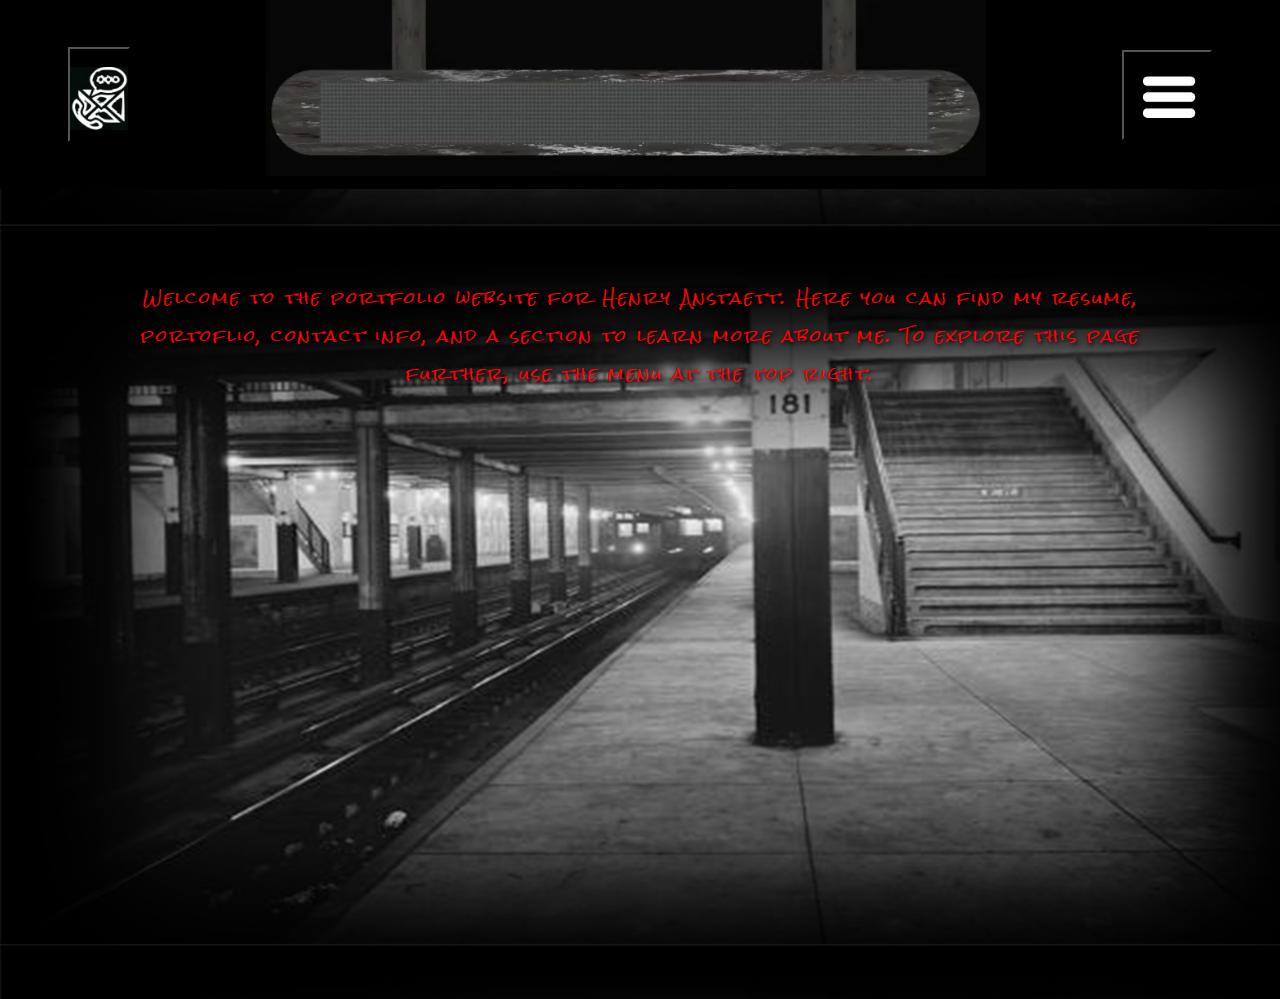
<file: index.html>
<!DOCTYPE html>
<html lang="en">

<head>
    <meta charset="UTF-8">
    <meta http-equiv="X-UA-Compatible" content="IE=edge">
    <meta name="viewport" content="width=device-width, initial-scale=1.0">
    <title>Home</title>

    <link rel="stylesheet" href="styles/header.css">
    <link rel="stylesheet" href="styles/general.css">

    <link rel="preconnect" href="https://fonts.googleapis.com">
    <link rel="preconnect" href="https://fonts.gstatic.com" crossorigin>
    <link href="https://fonts.googleapis.com/css2?family=Rock+Salt&display=swap" rel="stylesheet">

</head>

<body>
    <nav>
        <div class="left-header">
            <a href="contact.html">
                <button class="contactus">
                    <img style="height: 9vh; padding-top: 2vh;" src="images/Screenshot 2022-11-27 131549.jpg" alt="">
                </button>
            </a>
            
        </div>

        <div class="middle-header">
            <video autoplay loop muted plays-inline oncontextmenu="return false;" id="vid">
                <source src="videos/screen-capture (6)_cropped (online-video-cutter.com) (1).mp4" type="video/mp4">
            </video>
        </div>

        <div class="middle-header-holder"></div>



        <div class="right-header">
            <button class="burger">
                <img style="height: 10vh;" src="images/lazy.jpg" alt="">
            </button>
        </div>
        


    </nav>

    <div class="mainbody" id="mb">
        <p class="bodytext">Welcome to the portfolio website for Henry Anstaett. Here you can find my resume, portoflio, contact info, and a section to learn more about me. To explore this page further, use the menu at the top right.</p>


        <ul class="hb-links" onclick="abc()">
            <li class="li-1">
                <a href="index.html">
                    <div class="ticket">
                        <img src="images/hometicket-removebg-preview (1).png" alt="">
                    </div>
                </a>
            </li>
            <li>
                <a href="about.html">
                    <div class="ticket">
                        <img src="images/aboutticket-removebg-preview.png" alt="">
                    </div>
                </a>
            </li>
            <li>
                <a href="portfolio.html">
                    <div class="ticket">
                        <img src="images/portfolioticket-removebg-preview.png" alt="">
                    </div>
                </a>
            </li>
            <li> 
                <a href="resume.html" target="_blank" rel="noreferrer noopener">
                    <div class="ticket">
                        <img src="images/resumeticket-removebg-preview.png" alt="">
                    </div>
                </a>
            </li>
        </ul>
    </div>



    <script src="app.js"></script>

</body>

</html>
</file>
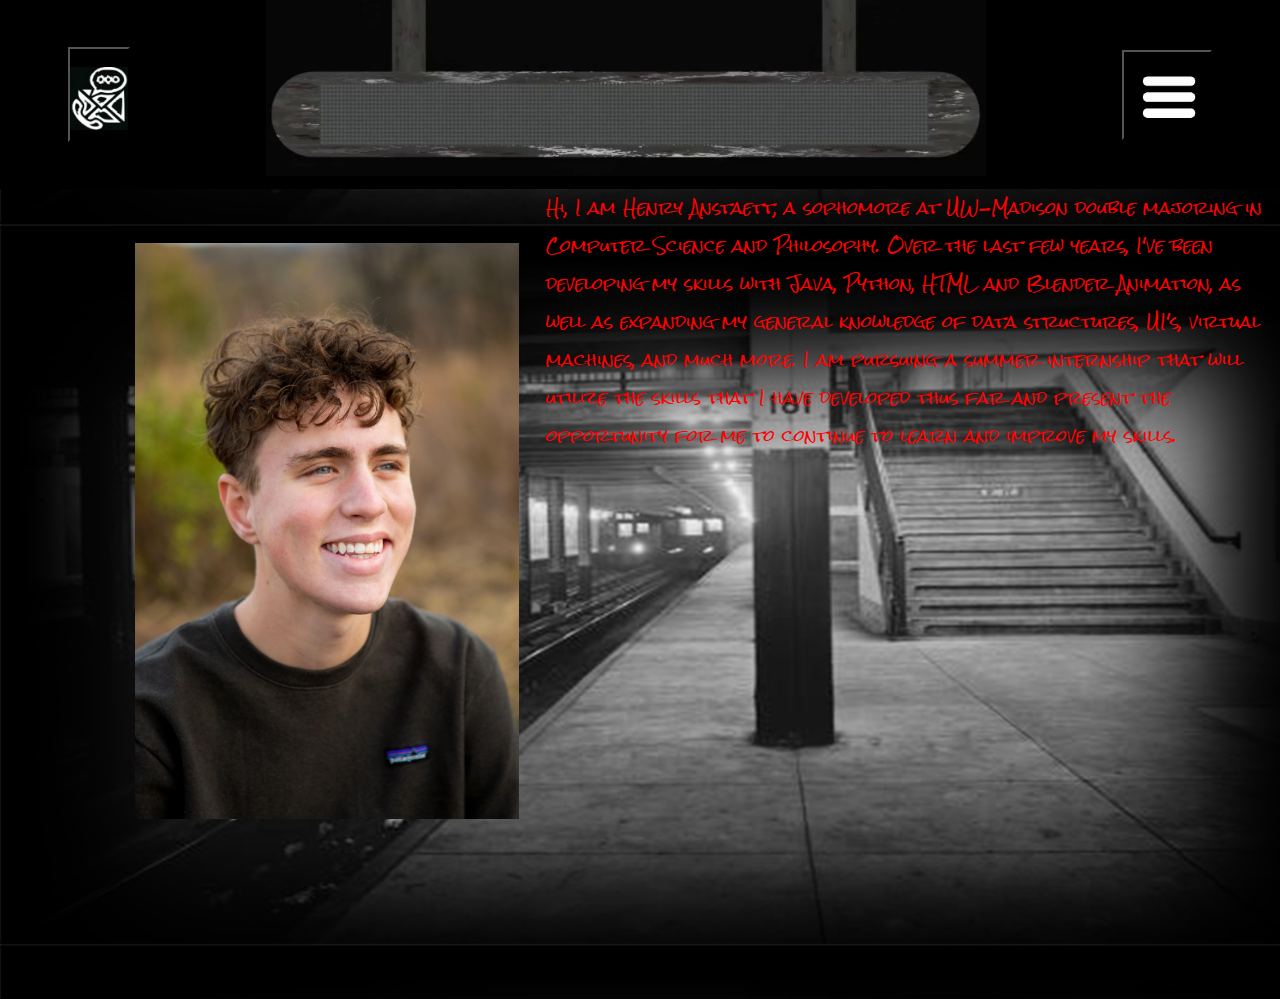
<file: about.html>
<!DOCTYPE html>
<html lang="en">

<head>
    <meta charset="UTF-8">
    <meta http-equiv="X-UA-Compatible" content="IE=edge">
    <meta name="viewport" content="width=device-width, initial-scale=1.0">
    <title>Home</title>

    <link rel="stylesheet" href="styles/header.css">
    <link rel="stylesheet" href="styles/general.css">

    <link rel="preconnect" href="https://fonts.googleapis.com">
    <link rel="preconnect" href="https://fonts.gstatic.com" crossorigin>
    <link href="https://fonts.googleapis.com/css2?family=Rock+Salt&display=swap" rel="stylesheet">

    

</head>

<body>
    <nav>
        <div class="left-header">
            <a href="contact.html">
                <button class="contactus">
                    <img style="height: 9vh; padding-top: 2vh;" src="images/Screenshot 2022-11-27 131549.jpg" alt="">
                </button>
            </a>
            
        </div>

        <div class="middle-header">
            <video autoplay loop muted plays-inline oncontextmenu="return false;" id="vid">
                <source src="videos/screen-capture (5)_cropped (online-video-cutter.com).mp4" type="video/mp4">
            </video>
        </div>

        <div class="middle-header-holder"></div>



        <div class="right-header">
            <button class="burger">
                <img style="height: 10vh;" src="images/lazy.jpg" alt="">
            </button>
        </div>
        


    </nav>

    <div class="mainbody" id="mb">
        <div class="square">
            <div>
                <img class="pp" style="float: left; margin-right: 3vh; margin-left: 15vh; padding-top: 6vh; height: 70vh;" src="images/me.jpg">
            </div>
                
            <p class="abouttxt"> Hi, I am Henry Anstaett, a sophomore at UW-Madison double majoring in Computer Science and Philosophy. Over the last few years, I've been developing my skills with Java, Python, HTML and Blender Animation, as well as expanding my general knowledge of data structures, UI's, virtual machines, and much more.
                I am pursuing a summer internship that will utilize the skills that I have developed thus far and present the opportunity for me to continue to learn and improve my skills.</p>
            
        </div>


        <ul class="hb-links" onclick="abc()">
            <li class="li-1">
                <a href="index.html">
                    <div class="ticket">
                        <img src="images/hometicket-removebg-preview (1).png" alt="">
                    </div>
                </a>
            </li>
            <li>
                <a href="about.html">
                    <div class="ticket">
                        <img src="images/aboutticket-removebg-preview.png" alt="">
                    </div>
                </a>
            </li>
            <li>
                <a href="portfolio.html">
                    <div class="ticket">
                        <img src="images/portfolioticket-removebg-preview.png" alt="">
                    </div>
                </a>
            </li>
            <li>
                <a href="resume.html" target="_blank" rel="noreferrer noopener">
                    <div class="ticket">
                        <img src="images/resumeticket-removebg-preview.png" alt="">
                    </div>
                </a>
            </li>
        </ul>
       
    </div>

   

    <script src="app.js"></script>
    
</body>

</html>
</file>
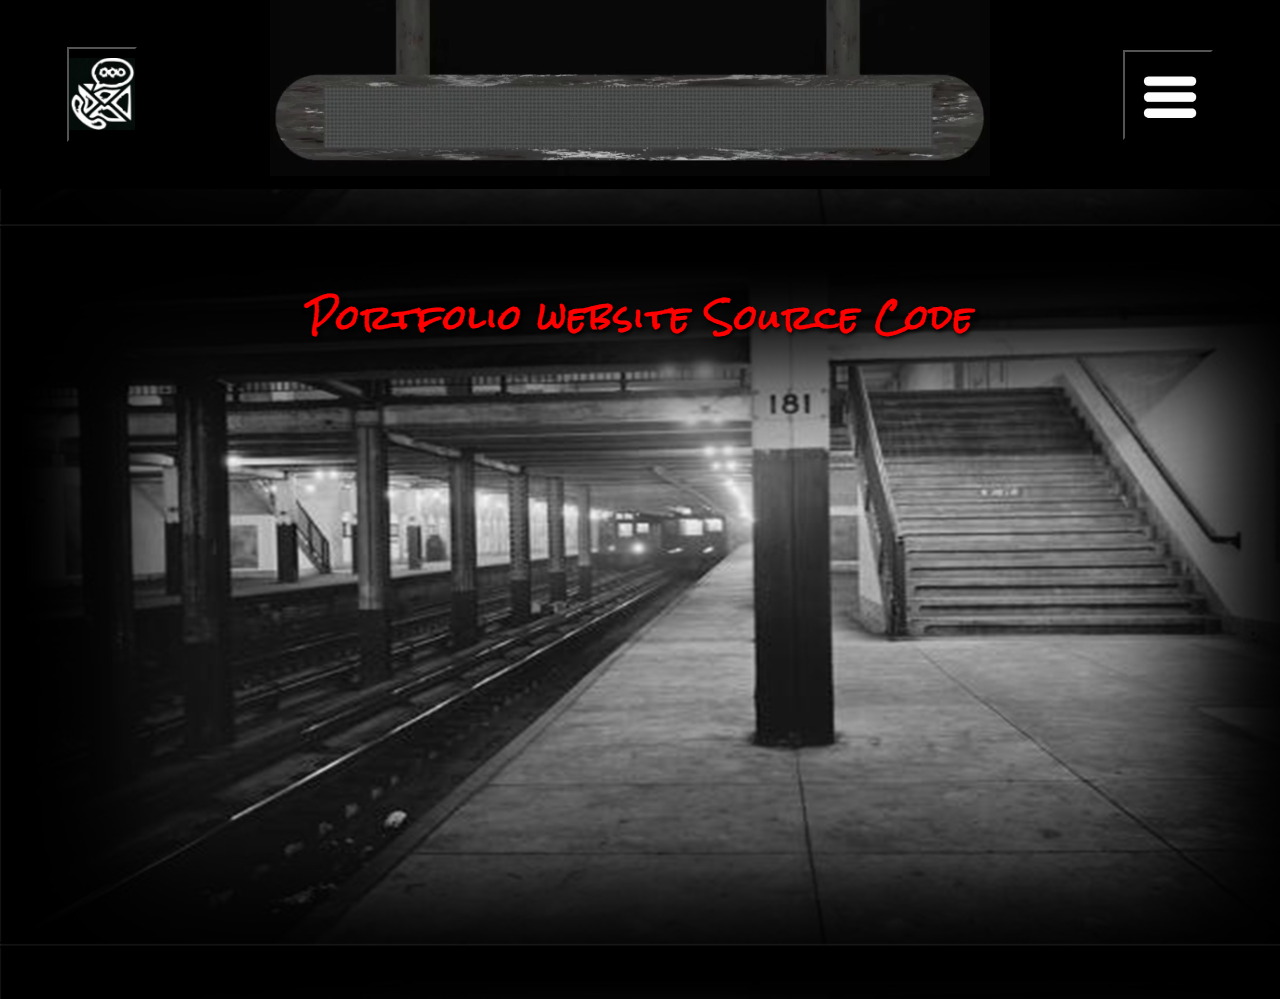
<file: portfolio-html.html>
<!DOCTYPE html>
<html lang="en">

<head>
    <meta charset="UTF-8">
    <meta http-equiv="X-UA-Compatible" content="IE=edge">
    <meta name="viewport" content="width=device-width, initial-scale=1.0">
    <title>Home</title>

    <link rel="stylesheet" href="styles/header.css">
    <link rel="stylesheet" href="styles/general.css">

    <link rel="preconnect" href="https://fonts.googleapis.com">
    <link rel="preconnect" href="https://fonts.gstatic.com" crossorigin>
    <link href="https://fonts.googleapis.com/css2?family=Rock+Salt&display=swap" rel="stylesheet">

</head>

<body>
    <nav>
        <div class="left-header">
            <a href="contact.html">
                <button class="contactus">
                    <img style="height: 9vh; padding-top: 1vh;" src="images/Screenshot 2022-11-27 131549.jpg" alt="">
                </button>
            </a>
            
        </div>

        <div class="middle-header">
            <video autoplay loop muted plays-inline oncontextmenu="return false;" id="vid">
                <source src="videos/screen-capture (4)_cropped (online-video-cutter.com).mp4" type="video/mp4">
            </video>
        </div>

        <div class="middle-header-holder"></div>



        <div class="right-header">
            <button class="burger">
                <img style="height: 10vh;" src="images/lazy.jpg" alt="">
            </button>
        </div>
        


    </nav>

    <div class="mainbody">
        <h1 class="bodytext">Portfolio website Source Code</h>
        <!--
            <a href="">Java Programs</a>
        <br>
        <label class="bodytext">Treasure Hunt:</label>
        -->
            <ul class="hb-links" onclick="abc()">
                <li class="li-1">
                    <a href="index.html">
                        <div class="ticket">
                            <img src="images/hometicket-removebg-preview (1).png" alt="">
                        </div>
                    </a>
                </li>
                <li>
                    <a href="about.html">
                        <div class="ticket">
                            <img src="images/aboutticket-removebg-preview.png" alt="">
                        </div>
                    </a>
                </li>
                <li>
                    <a href="portfolio.html">
                        <div class="ticket">
                            <img src="images/portfolioticket-removebg-preview.png" alt="">
                        </div>
                    </a>
                </li>
                <li>
                    <a href="resume.html">
                        <div class="ticket">
                            <img src="images/resumeticket-removebg-preview.png" alt="">
                        </div>
                    </a>
                </li>
            </ul>
    </div>

   

    <script src="app.js"></script>
    
</body>

</html>
</file>
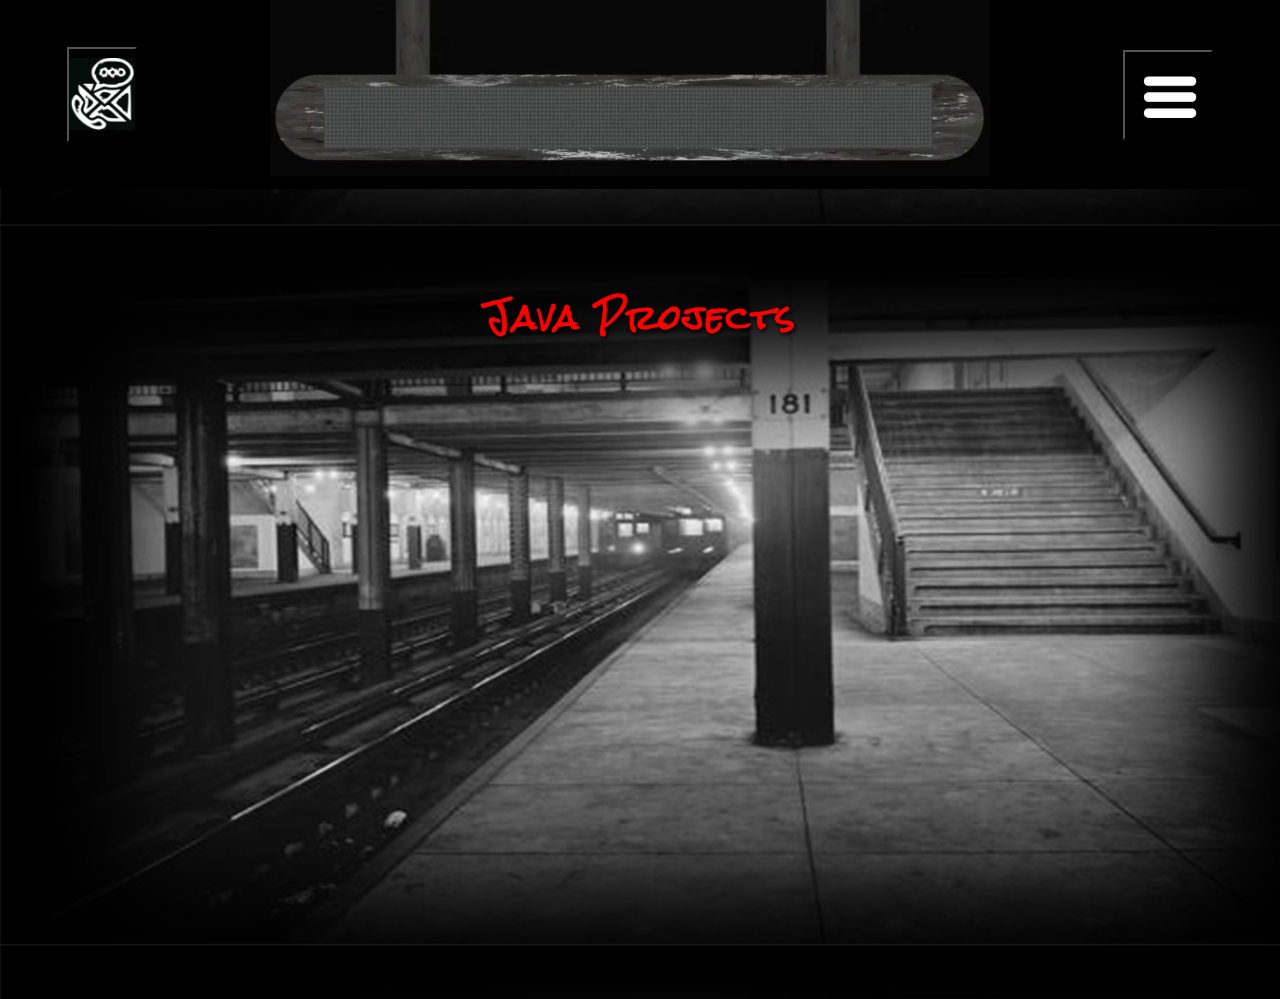
<file: portfolio-java.html>
<!DOCTYPE html>
<html lang="en">

<head>
    <meta charset="UTF-8">
    <meta http-equiv="X-UA-Compatible" content="IE=edge">
    <meta name="viewport" content="width=device-width, initial-scale=1.0">
    <title>Home</title>

    <link rel="stylesheet" href="styles/header.css">
    <link rel="stylesheet" href="styles/general.css">

    <link rel="preconnect" href="https://fonts.googleapis.com">
    <link rel="preconnect" href="https://fonts.gstatic.com" crossorigin>
    <link href="https://fonts.googleapis.com/css2?family=Rock+Salt&display=swap" rel="stylesheet">

</head>

<body>
    <nav>
        <div class="left-header">
            <a href="contact.html">
                <button class="contactus">
                    <img style="height: 9vh; padding-top: 1vh;" src="images/Screenshot 2022-11-27 131549.jpg" alt="">
                </button>
            </a>
            
        </div>

        <div class="middle-header">
            <video autoplay loop muted plays-inline oncontextmenu="return false;" id="vid">
                <source src="videos/screen-capture (4)_cropped (online-video-cutter.com).mp4" type="video/mp4">
            </video>
        </div>

        <div class="middle-header-holder"></div>



        <div class="right-header">
            <button class="burger">
                <img style="height: 10vh;" src="images/lazy.jpg" alt="">
            </button>
        </div>
        


    </nav>

    <div class="mainbody">
        <h1 class="bodytext">Java Projects</h>

        <!--
            <a href="">Java Programs</a>
        <br>
        <label class="bodytext">Treasure Hunt:</label>
        -->
            <ul class="hb-links" onclick="abc()">
                <li class="li-1">
                    <a href="index.html">
                        <div class="ticket">
                            <img src="images/hometicket-removebg-preview (1).png" alt="">
                        </div>
                    </a>
                </li>
                <li>
                    <a href="about.html">
                        <div class="ticket">
                            <img src="images/aboutticket-removebg-preview.png" alt="">
                        </div>
                    </a>
                </li>
                <li>
                    <a href="portfolio.html">
                        <div class="ticket">
                            <img src="images/portfolioticket-removebg-preview.png" alt="">
                        </div>
                    </a>
                </li>
                <li>
                    <a href="resume.html">
                        <div class="ticket">
                            <img src="images/resumeticket-removebg-preview.png" alt="">
                        </div>
                    </a>
                </li>
            </ul>
    </div>

   

    <script src="app.js"></script>
    
</body>

</html>
</file>
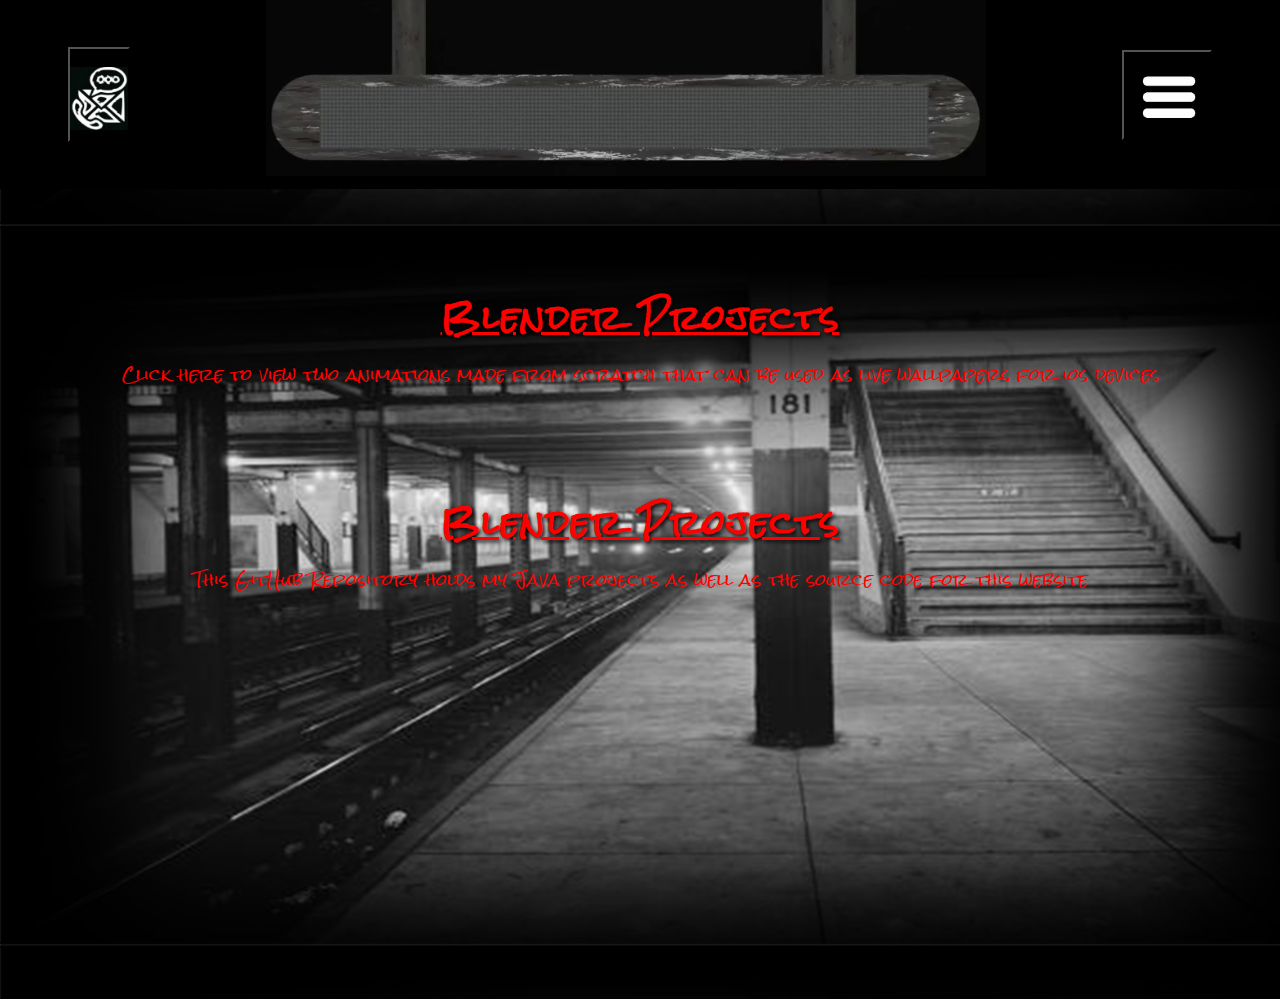
<file: portfolio.html>
<!DOCTYPE html>
<html lang="en">

<head>
    <meta charset="UTF-8">
    <meta http-equiv="X-UA-Compatible" content="IE=edge">
    <meta name="viewport" content="width=device-width, initial-scale=1.0">
    <title>Home</title>

    <link rel="stylesheet" href="styles/header.css">
    <link rel="stylesheet" href="styles/general.css">

    <link rel="preconnect" href="https://fonts.googleapis.com">
    <link rel="preconnect" href="https://fonts.gstatic.com" crossorigin>
    <link href="https://fonts.googleapis.com/css2?family=Rock+Salt&display=swap" rel="stylesheet">

</head>

<body>
    <nav>
        <div class="left-header">
            <a href="contact.html">
                <button class="contactus">
                    <img style="height: 9vh; padding-top: 2vh;" src="images/Screenshot 2022-11-27 131549.jpg" alt="">
                </button>
            </a>
            
        </div>

        <div class="middle-header">
            <video autoplay loop muted plays-inline oncontextmenu="return false;" id="vid">
                <source src="videos/screen-capture (4)_cropped (online-video-cutter.com).mp4" type="video/mp4">
            </video>
        </div>

        <div class="middle-header-holder"></div>



        <div class="right-header">
            <button class="burger">
                <img style="height: 10vh;" src="images/lazy.jpg" alt="">
            </button>
        </div>
        


    </nav>

    <div class="mainbody">


        <a href="portfolio-blender.html"><h1 class="bodytext">Blender Projects</h1></a>
        <center><p class="porttxt">Click here to view two animations made from scratch that can be used as live wallpapers for ios devices</p></center>

        <a href="https://github.com/anstaett/Main"><h1 class="bodytext">Blender Projects</h1></a>
        <center><p class="porttxt">This GitHub Repository holds my Java projects as well as the source code for this website</p></center>

       
        <!--
            <a href="">Java Programs</a>
        <br>
        <label class="bodytext">Treasure Hunt:</label>
        -->
            <ul class="hb-links" onclick="abc()">
                <li class="li-1">
                    <a href="index.html">
                        <div class="ticket">
                            <img src="images/hometicket-removebg-preview (1).png" alt="">
                        </div>
                    </a>
                </li>
                <li>
                    <a href="about.html">
                        <div class="ticket">
                            <img src="images/aboutticket-removebg-preview.png" alt="">
                        </div>
                    </a>
                </li>
                <li>
                    <a href="portfolio.html">
                        <div class="ticket">
                            <img src="images/portfolioticket-removebg-preview.png" alt="">
                        </div>
                    </a>
                </li>
                <li>
                    <a href="resume.html" target="_blank" rel="noreferrer noopener">
                        <div class="ticket">
                            <img src="images/resumeticket-removebg-preview.png" alt="">
                        </div>
                    </a>
                </li>
            </ul>
    </div>

   

    <script src="app.js"></script>
    
</body>

</html>
</file>
<file: styles/header.css>
nav{
    display: flex;
    flex-direction: row;
    justify-content: space-around;
    align-items: center;
    min-height: 10vh;
    background-color: black;
}

.left-header{

}



.middle-header{
    width: 80vh;

}

.middle-header-holder{
    display: none;
}

.right-header{


}

.hb-links{
  
    position: absolute;
    right: 0;
    height: 78vh;
    top: 22vh;
    background-color: black;
    display: flex;
    flex: 1;
    flex-direction: column;
    align-items: center;
    justify-content: space-evenly;
    transform: translateX(100%);
    transition: transform .5s ease-in;
    width: 30vh;
    border-style: solid;
    border-right-style: none;
    border-top-left-radius: 4px;
    border-bottom-left-radius: 4px;
    border-color: red;
    border-width: 4px;
    
}

.hb-links li{
    list-style: none;
}

.hb-links a{
    text-decoration: none;
    
}


/* .hb-links img :hover{
    box-shadow: 0 0 5vh rgb(0, 0, 0);
} */


.li-1 figcaption{
    position: absolute;
    bottom: 10%;
    left: 10%;
    text-align: center;
    color: black;
    
}



.ticket img{
    width: 100%;
    padding: 10%; 
}

.contactus{
    background-color: black;
    cursor: pointer;
    display: block;

}

.burger{
    background-color:black;
    cursor: pointer;
    height: 10vh;
    width: 10vh;
    display: block;
    
}



.home-icon{
    height: 50px;
}

@media screen and (max-width:768px){

    body{
        overflow-x: hidden;
    }

    .middle-header{
        display: none;
    }

    .middle-header-holder{
        display: flex;
        flex: 2;
    }

    

    .hb-links{
        width: 20vh;
        height:89vh;
        top: 11vh;
    }
    
    .hb-links li{
        opacity: 1;
    }
    .left-header{width: 10vh;}
    .right-header{width: 10vh;}
    
}

.hb-active{
    transform: translateX(0%);
}

/* .burgeractive .line1{
    transform: rotate(-45deg) translate(-5px,6px);
}
.burgeractive .line2{
    opacity: 0;
}
.burgeractive .line3{
    transform: rotate(45deg) translate(-5px,-6px);
} */



#vid{
    position: relative;
    left: 50%;
    transform: translateX(-50%);
    width: 80vh;
}
</file>
<file: styles/general.css>
*{
    margin: 0;
    padding: 0;
    box-sizing: border-box;
    font-family: 'Rock Salt', cursive;
    color: red;
    
}

.mainbody{
    display: inline-block;
    
    height: 90vh;
    top: 10vh;
    width: 100%;
    transition: 1s;
    background-image: url('../images/subwayfadetoblack.jpg');
    background-size: 100%;
    background-position-y: 40%;
    text-align: top;
    
}

body{
    overflow-x: hidden;  
}

.bodytext{
    padding-top: 10vh;
    padding-left: 10vh;
    padding-right: 10vh;
    text-shadow: 2px 2px 4px #000000;
    text-align: center;
    letter-spacing: 2px;
}

.bodytext-active{
    padding-right: 30vh;
    transition: .5s;
}


#Dhead{
    text-decoration: underline;
}

#Lhead{
    text-decoration: underline;
}

.contactimgs{
    position: relative;
    height:50px;
    transform:translate(40%,30%)
}

.contactimgs{
    position: relative;
    height:50px;
    transform:translate(40%,30%)
}

.topofmain{

    margin-bottom: auto;
    display: table;
    width: 100%;
    text-align: center;
}



.blendervids{
    padding-top: 2vh;
    width: 200px;
}

.blendervids2{
    padding-top: 2vh;
    width: 265px;
}

@media screen and (max-width:768px){
    .bodytext-active{
        padding-right: 20vh;
        transition: .5s;
    }
}
</file>
